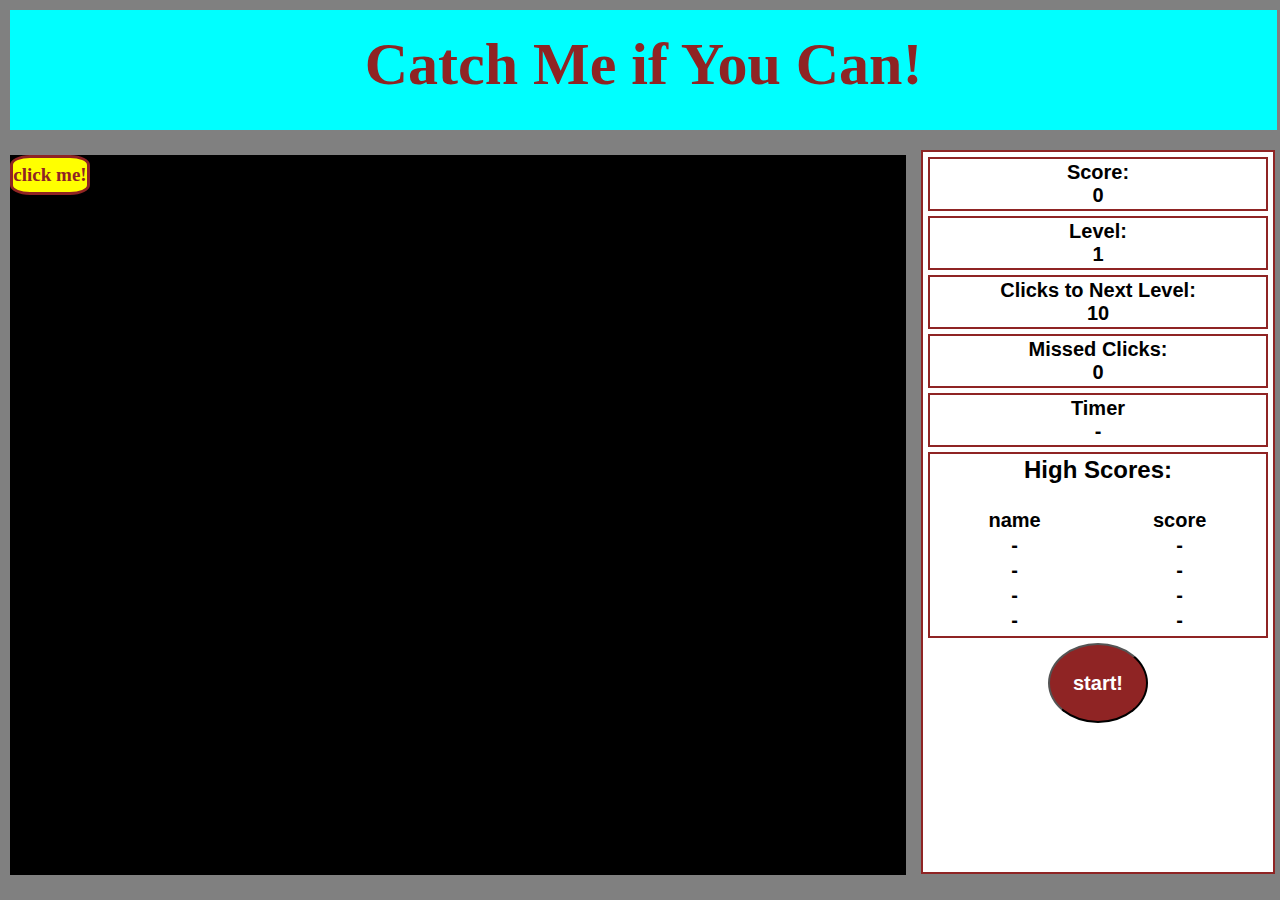
<file: catch me if you can/index.html>
<!DOCTYPE html>
<html lang="en">

<head>
    <meta charset="UTF-8">
    <meta http-equiv="X-UA-Compatible" content="IE=edge">
    <meta name="viewport" content="width=device-width, initial-scale=1.0">
    <link rel="stylesheet" href="css/style.css">
    <title>catch me if you can</title>
</head>

<body>
    <header>
        <section id="koteret">Catch Me if You Can!</section>
    </header>
    <main>
        <section id="game" onclick="badClicks()">
            <button id="clickMe" onmouseover="moveButton(this)" onclick="goodClicks()">click me!</button>
        </section>
        <section id="props">
            <div id="score" class="prop">
                <p> Score:</p>
                <p id="score-value">0</p>
            </div>
            <div id="level" class="prop">
                <p> Level: </p>
                <p id="level-value">1</p>
            </div>
            <div id="to-next-level" class="prop">
                <p> Clicks to Next Level: </p>
                <p id="clicksToNextLevel">10</p>
            </div>
            <div id="miss" class="prop">
                <p> Missed Clicks: </p>
                <p id="miss-value">0</p>
            </div>
            <div id="timer" class="prop">
                <p>Timer</p>
                <p id="timer-value">-</p>
            </div>
            <div class="prop">
                <p id="high-scores"> High Scores:</p><br>
                <table style="width:100%">
                    <tr id="no-1">
                        <td id="name1" title="">name</td>
                        <td id="score1">score</td>
                    </tr>
                    <tr id="no-2">
                        <td id="name2" title="">-</td>
                        <td id="score2">-</td>
                    </tr>
                    <tr id="no-3">
                        <td id="name3" title="">-</td>
                        <td id="score3">-</td>
                    </tr>
                    <tr id="no-4">
                        <td id="name4" title="">-</td>
                        <td id="score4">-</td>
                    </tr>
                    <tr id="no-5">
                        <td id="name5" title="">-</td>
                        <td id="score5">-</td>
                    </tr>
                </table>
            </div>
            <div> <button id="start" onclick="start(this)">start!</button></div>
        </section>
    </main>

    <script src="./js/main.js"></script>
</body>

</html>
</file>
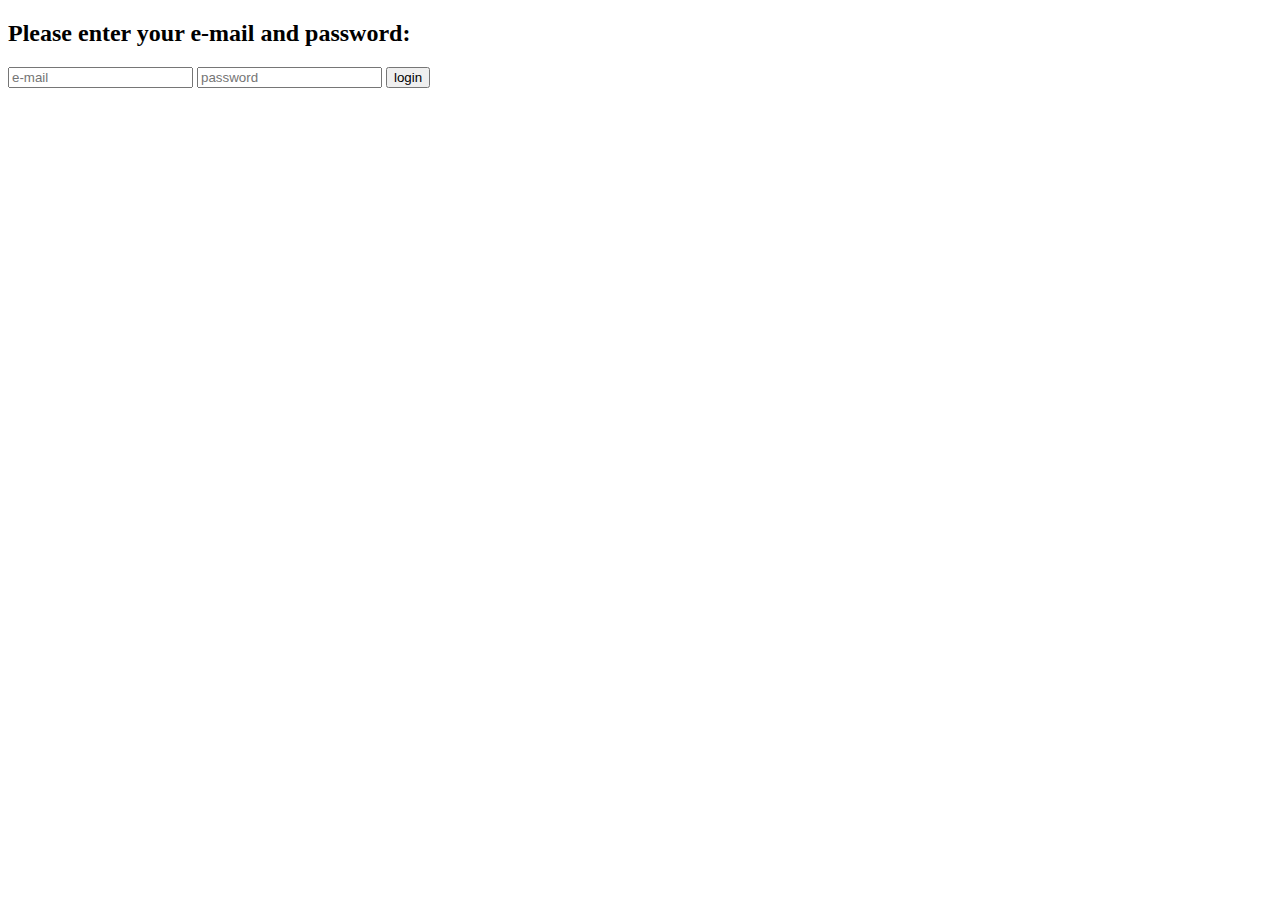
<file: uniqueToken/index.html>
<!DOCTYPE html>
<html lang="en">

<head>
    <meta charset="UTF-8">
    <meta http-equiv="X-UA-Compatible" content="IE=edge">
    <meta name="viewport" content="width=device-width, initial-scale=1.0">
    <link rel="stylesheet" href="main.js">
    <title>Document</title>
</head>

<body>
    <main>

        <div id="login" style="display:none;" >
            <h2>Please enter your e-mail and password:</h2>
            <input type="email" name="" id="email-box" placeholder="e-mail" >
            <input type="password" placeholder="password" id="pw-box" >
            <button id="login-button" onclick="newUserLogin()">login</button>
        
        </div>

        <script src="main.js"></script> 
       

    </main>


</body>

</html>
</file>
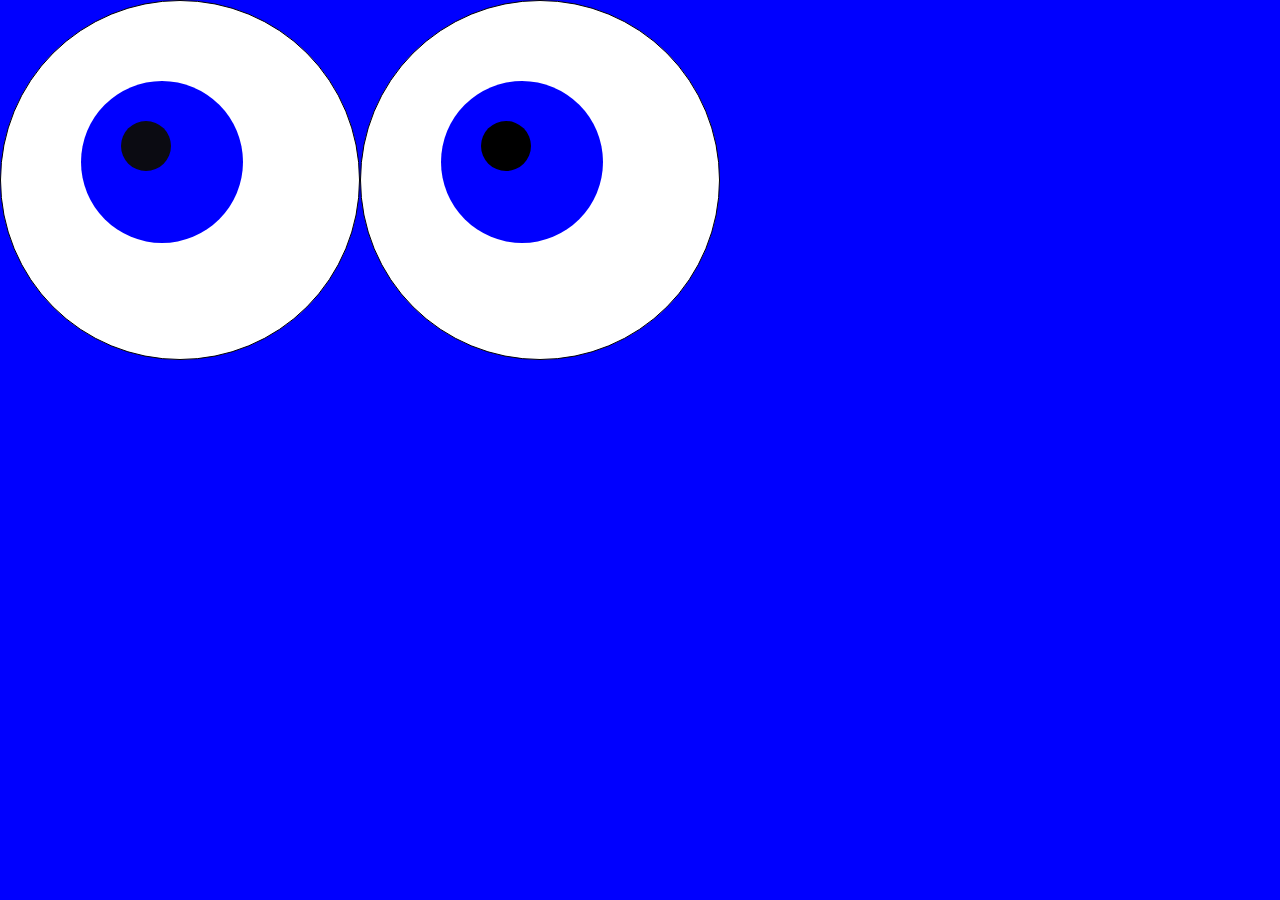
<file: אנימציה/index.html>
<!DOCTYPE html>
<html lang="en">
<head>
    <meta charset="UTF-8">
    <meta http-equiv="X-UA-Compatible" content="IE=edge">
    <meta name="viewport" content="width=device-width, initial-scale=1.0">
    <link rel="stylesheet" href="css\style.css">
    <title>Document</title>
</head>
<body>
    <main>
        <section>
            <div id="circle-left">
                <div id="eye-left">
                </div>
            </div>
        </section>
        <section>
            <div id="circle-right">
                <div id="eye-right">
                </div>
            </div>
        </section>
    </main>
</body>
</html>
</file>
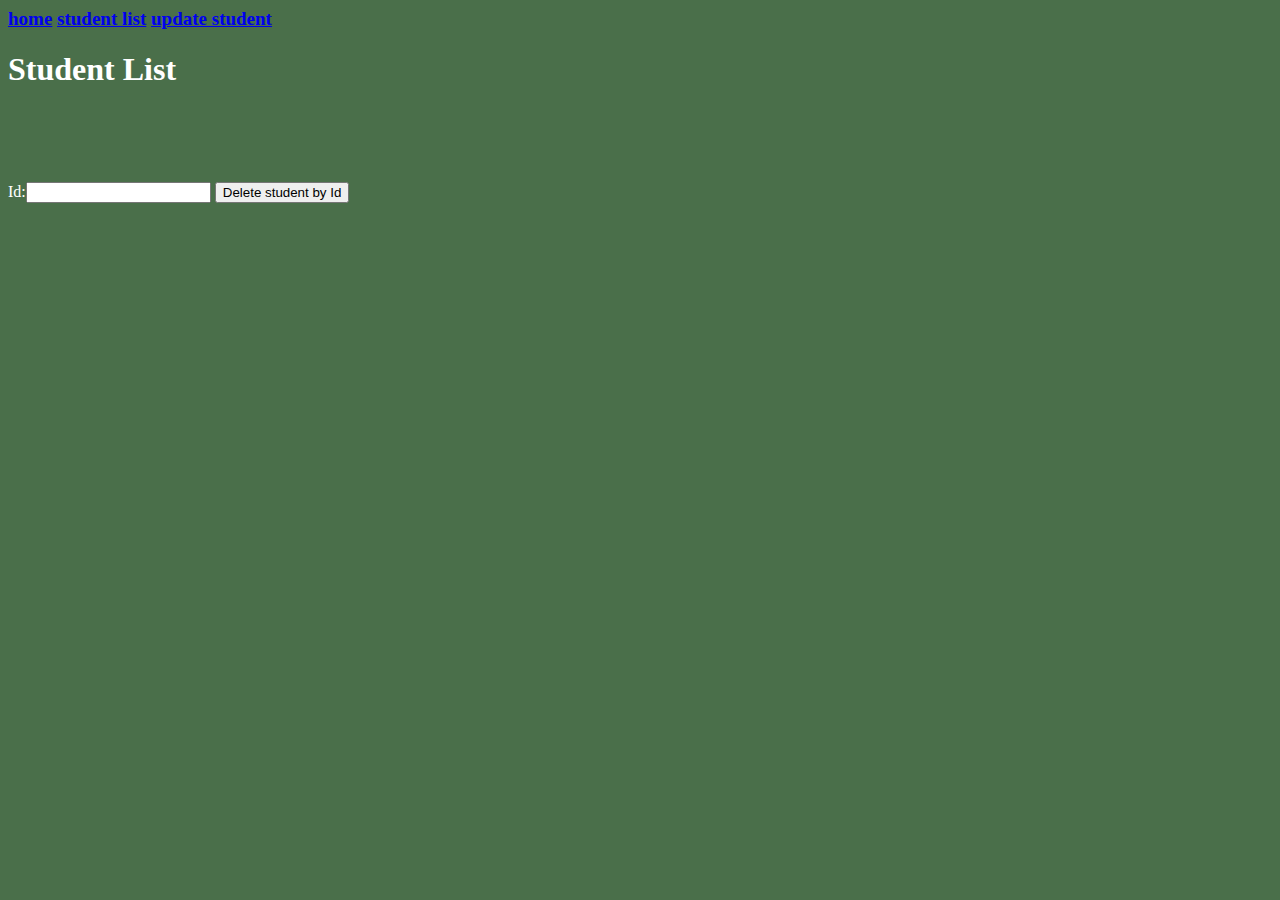
<file: crud-ex/pages/show/show.html>
<!DOCTYPE html>
<html lang="en">
<head>
    <meta charset="UTF-8">
    <meta http-equiv="X-UA-Compatible" content="IE=edge">
    <meta name="viewport" content="width=device-width, initial-scale=1.0">
    <link rel="stylesheet" href="show.css">
    <title>student-sysstem</title>
</head>
<body>

    <nav>
        <a href="/">home</a>
        <a href="show">student list</a> 
        <a href="update">update student</a> 
    </nav>

    <h1>Student List</h1>

    <div id="list"></div>

    <br><br><br><br>

    <label id="id">Id:</label><input id="idInput" type="number">
    <button id="deletbtn" onclick="deleteStudent()" >Delete student by Id</button>  


    
    <script src="show.js"></script>
</body>
</html>
</file>
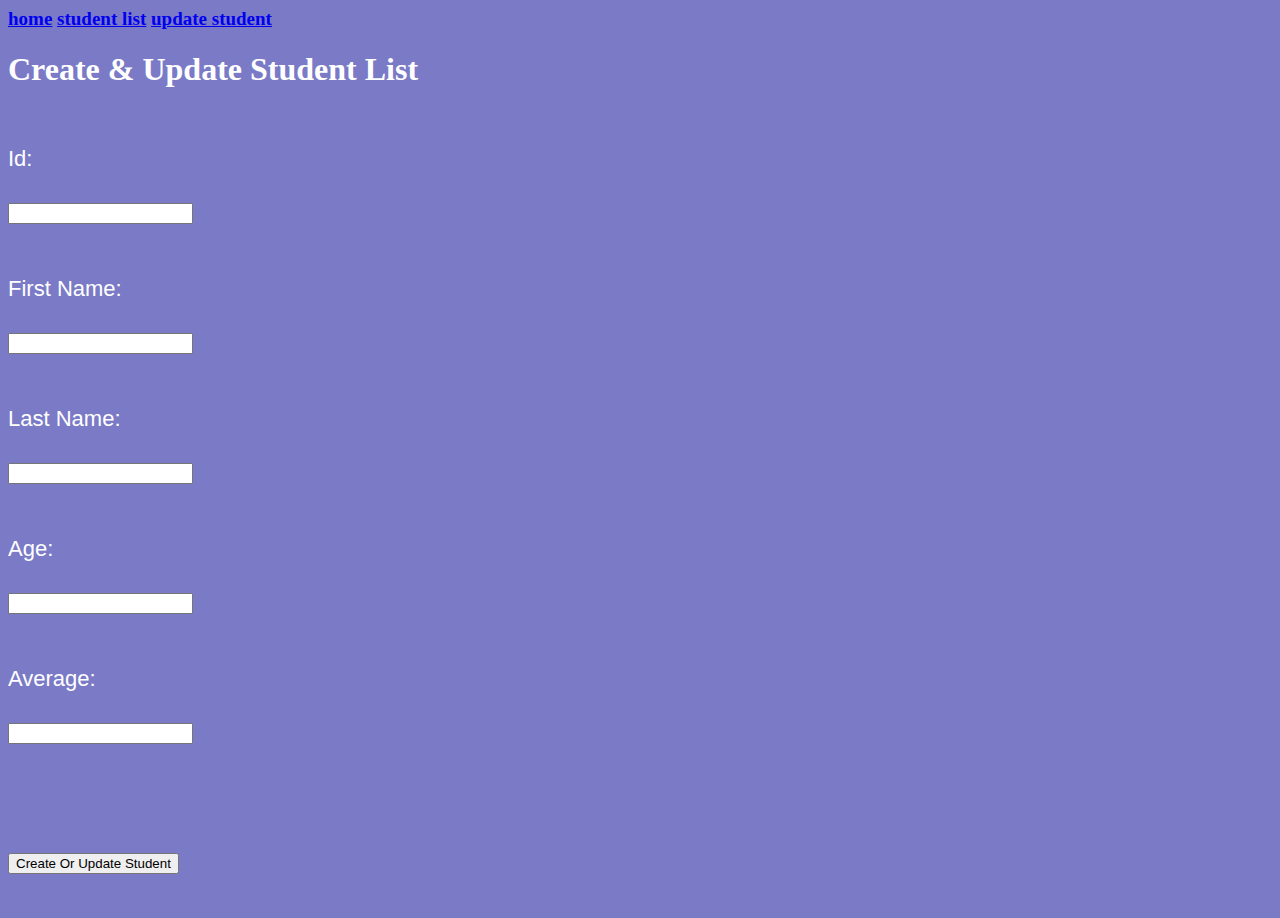
<file: crud-ex/pages/update/update.html>
<!DOCTYPE html>
<html lang="en">
<head>
    <meta charset="UTF-8">
    <meta http-equiv="X-UA-Compatible" content="IE=edge">
    <meta name="viewport" content="width=device-width, initial-scale=1.0">
    <link rel="stylesheet" href="update.css">
    <title>student-sistem</title>
</head>
<body>

    <nav>
        <a href="/">home</a>
        <a href="show">student list</a> 
        <a href="update">update student</a> 
    </nav>

   
<header>
    <h1>Create & Update Student List</h1>
</header>

<br><br>
<form id="studentDetails">

    <label>Id:</label><br><br>
    <input name="id" type="number"><br><br><br>
    <label>First Name:</label><br><br>
    <input name="fName" type="text"><br><br><br>
    <label>Last Name:</label><br><br>
    <input name="lName" type="text"><br><br><br>
    <label>Age:</label><br><br>
    <input name="age" type="number"><br><br><br>
    <label>Average:</label><br><br>
    <input name="average" type="number"><br><br><br><br><br>

    <button id="create">Create Or Update Student</button>


</form>

<br><br>
   
    <script src="update.js"></script>
</body>
</html>
</file>
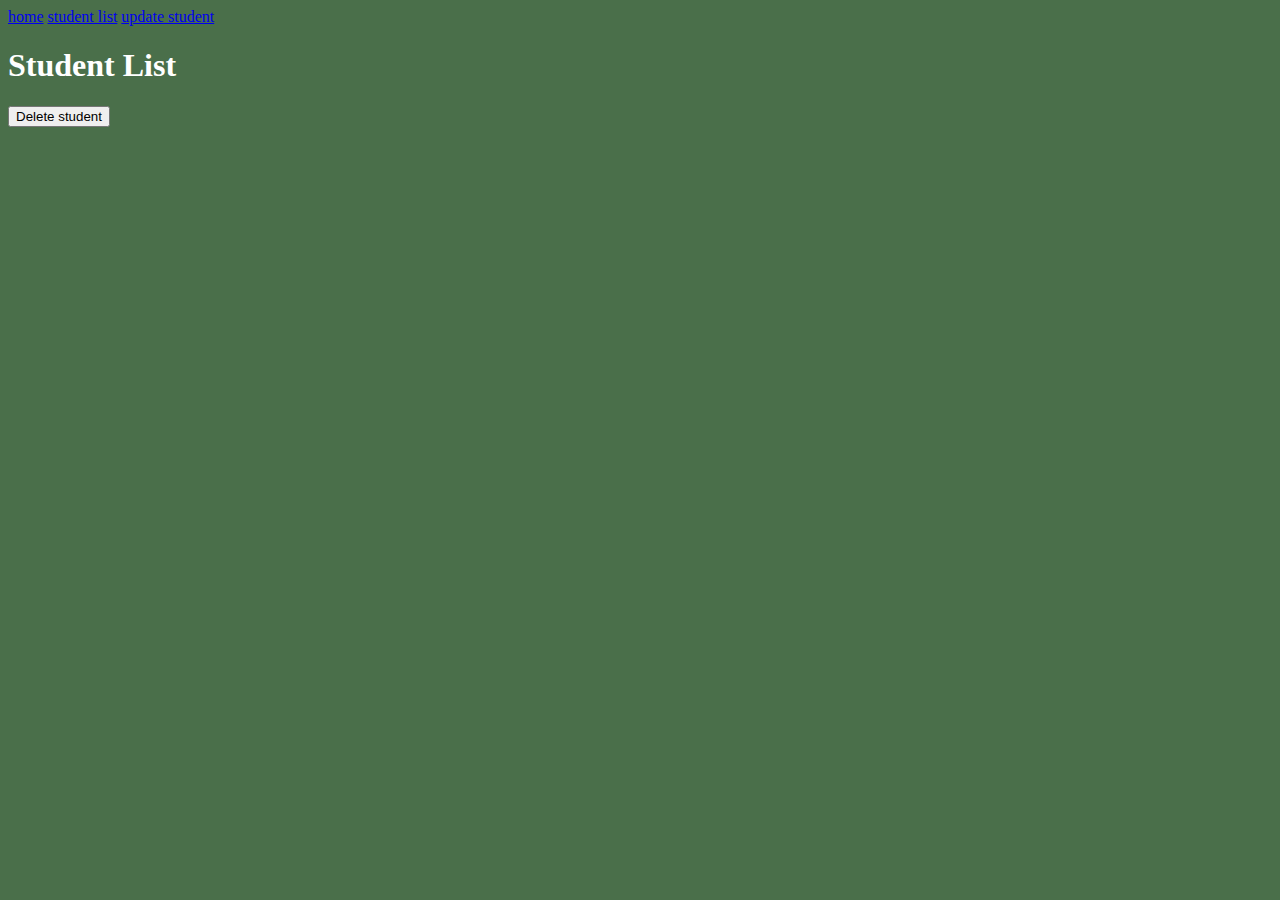
<file: students/pages/show/show.html>
<!DOCTYPE html>
<html lang="en">
<head>
    <meta charset="UTF-8">
    <meta http-equiv="X-UA-Compatible" content="IE=edge">
    <meta name="viewport" content="width=device-width, initial-scale=1.0">
    <link rel="stylesheet" href="show.css">
    <title>student-sistem</title>
</head>
<body>

<nav>
    <a href="/">home</a>
    <a href="show">student list</a> 
    <a href="update">update student</a> 
</nav>

<h1>Student List</h1>


<button id="delete" onclick="deleteStudent()">Delete student</button>

<div id="list">
</div>

   
    
    <script src="show.js"></script>
</body>
</html>
</file>
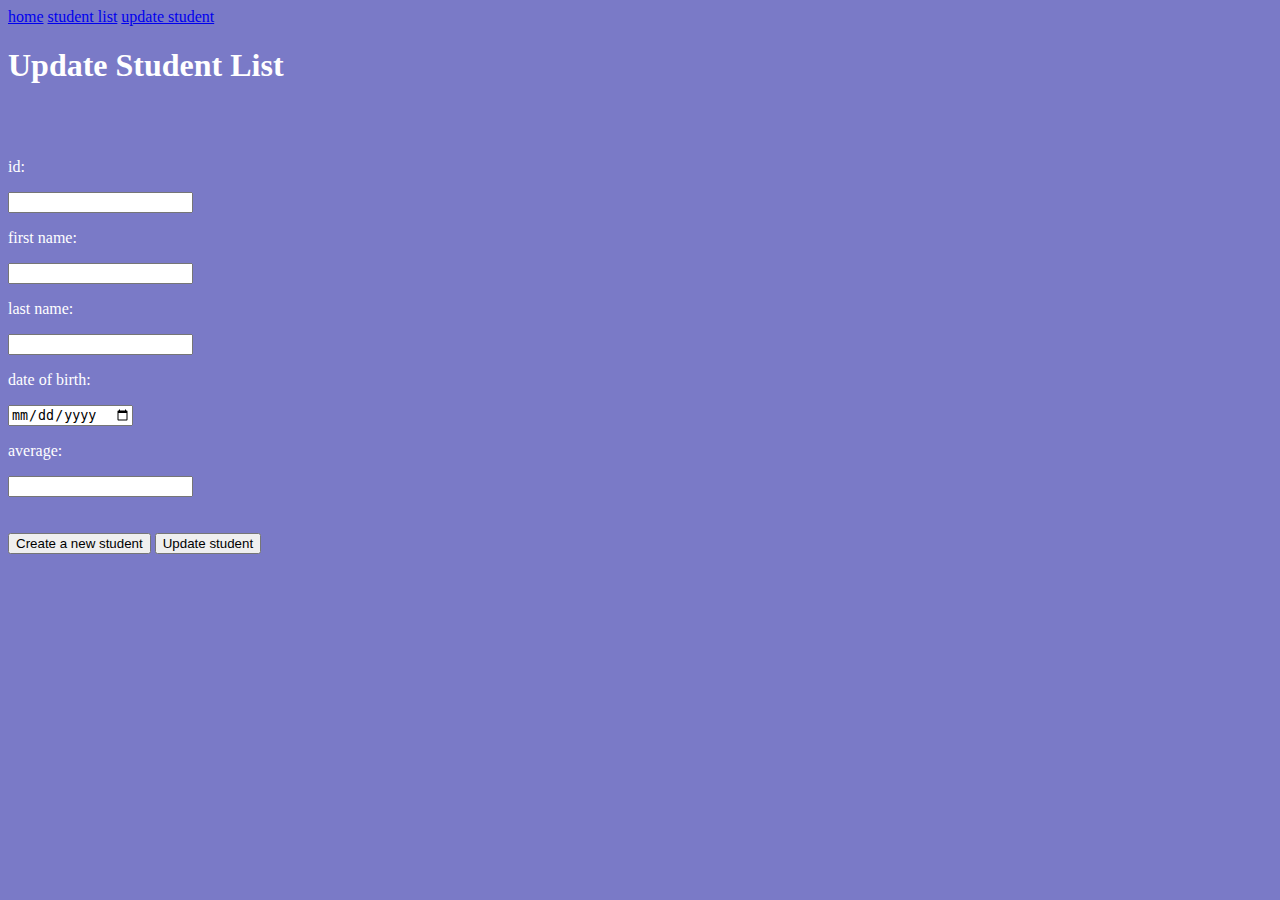
<file: students/pages/update/update.html>
<!DOCTYPE html>
<html lang="en">
<head>
    <meta charset="UTF-8">
    <meta http-equiv="X-UA-Compatible" content="IE=edge">
    <meta name="viewport" content="width=device-width, initial-scale=1.0">
    <link rel="stylesheet" href="update.css">
    <title>student-sistem</title>
</head>
<body>

    <nav>
        <a href="/">home</a>
        <a href="show">student list</a> 
        <a href="update">update student</a> 
    </nav>

   
<header>
    <h1>Update Student List</h1>
</header>

<br><br>
<form id="studentDetails">

    <p id="id">id:</p><input type="number">
    <p id="fname">first name:</p><input type="text">
    <p id="lname">last name:</p><input type="text">
    <p id="date">date of birth:</p><input type="date">
    <p id="avg">average:</p><input type="number">

</form>

<br><br>

<button id="create" onclick="createStudent()">Create a new student</button>
<button id="update" onclick="updateStudent()">Update student</button>

    
    <script src="update.js"></script>
</body>
</html>
</file>
<file: catch me if you can/css/style.css>
* {
  font-weight: bold;
  padding: 0;
  margin: 0;
}

@keyframes spin {
  from {
    transform: rotate(0deg);
  }
  to {
    transform: rotate(360deg);
  }
}

body {
  overflow: auto;
  box-sizing: border-box;
  background-color: grey;
}
header {
  height: 15vh;
  width: 100vw;
}
#koteret {
  background-color: aqua;
  color: #8f2424;
  text-align: center;
  height: 10vh;
  width: 99vw;
  margin: 10px;
  font-size: 60px;
  font-weight: bold;
  padding: 20px 0px 10px 0px;
}

main {
  height: 80vh;
  width: 100vw;
  display: flex;
}

#game {
  background-color: black;
  width: 70vw;
  height: 100%;
  margin: 10px;
}

#clickMe {
  background-color: yellow;
  height: 40px;
  width: 80px;
  border: solid #8f2424;
  font-size: 19px;
  font-weight: bold;
  font-family: "Times New Roman", Times, serif;
  color: #8f2424;
  border-radius: 25%;
  position: relative;
  top: 0px;
  left: 0px;
}

#props {
  background-color: white;
  width: 20vw;
  height: 100%;
  flex-grow: 4;
  color: black;
  float: right;
  border: solid #8f2424 2px;
  margin: 5px;
  text-align: center;
}

.prop {
  height: auto;
  border: solid #8f2424 2px;
  margin: 5px;
  padding: 2px;
  font-family: "Franklin Gothic Medium", "Arial Narrow", Arial, sans-serif;
  font-size: 20px;
}

#start {
  background-color: #8f2424;
  height: 80px;
  width: 100px;
  font-size: 20px;
  color: white;
  border-radius: 50%;
  font-family: "Franklin Gothic Medium", "Arial Narrow", Arial, sans-serif;
  position: relative;
}

#high-scores {
  font-size: 24px;
}
</file>
<file: crud-ex/pages/show/show.css>
body {
    background-color: rgb(74, 111, 74);
    color: white;
}

#list (
    font-family: "Franklin Gothic Medium", "Arial Narrow", Arial, sans-serif;
    font-size: 26px;
    text-align: center;
)

table {
    font-family: arial, sans-serif;
    border-collapse: collapse;
    width: 100%;
  }
  
  td, th {
    border: 1px solid #dddddd;
    text-align: left;
    padding: 8px;
  }

  nav {
    font-size: 19px;
    font-weight: bold;  
}
</file>
<file: crud-ex/pages/update/update.css>
body {
    background-color: rgb(122, 122, 199);
    color: white;
}

form {
    font-family: "Franklin Gothic Medium", "Arial Narrow", Arial, sans-serif;
    font-weight: normal;
    font-size: 22px;
 
}
  
nav {
    font-size: 19px;
    font-weight: bold;  
}
</file>
<file: students/pages/show/show.css>
body {
    background-color: rgb(74, 111, 74);
    color: white;
}
</file>
<file: students/pages/update/update.css>
body {
    background-color: rgb(122, 122, 199);
    color: white;
}
</file>
